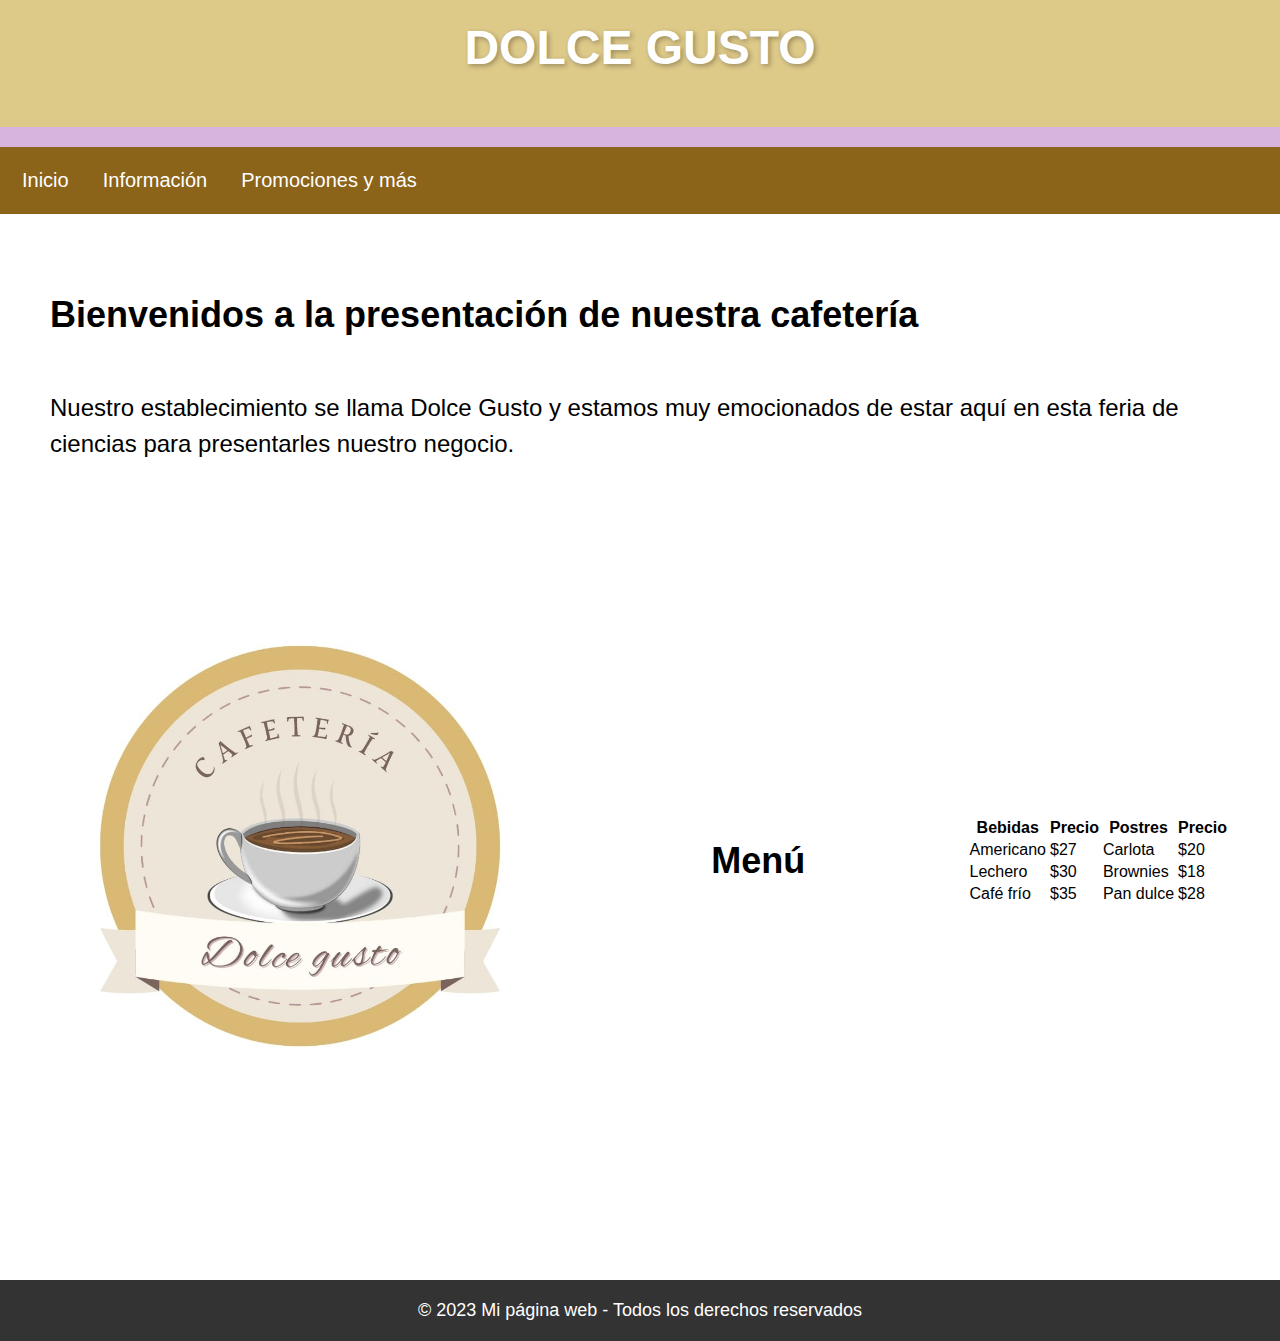
<file: index.html>
<!DOCTYPE html>
<html>
<head>
	<title>DOLCE GUSTO</title>
	<style>
		body {
			font-family: Arial, sans-serif;
			background-color: #D6B4DE;
			margin: 0;
			padding: 0;
		}
		header {
			background-color:#DDC988;
			color: #fff;
			padding: 20px;
			text-align: center;
			margin-bottom: 20px;
		}
		h1 {
			margin-top: 0;
			font-size: 48px;
			text-shadow: 2px 2px 5px rgba(0, 0, 0, 0.3);
		}
		nav {
			background-color: #8B6319;
			padding: 10px;
			overflow: hidden;
		}
		nav a {
			float: left;
			color: #fff;
			text-align: center;
			padding: 12px;
			text-decoration: none;
			font-size: 20px;
			margin-right: 10px;
		}
		nav a:hover {
			background-color: #ddd;
			color: #8B6319;
			border-radius: 10px;
		}
		section {
			display: flex;
			flex-wrap: wrap;
			justify-content: space-between;
			align-items: center;
			padding: 50px;
			background-color: #fff;
		}
		section h2 {
			font-size: 36px;
			margin-bottom: 30px;
		}
		section p {
			font-size: 24px;
			line-height: 1.5;
			margin-bottom: 30px;
		}
		section img {
			width: 50%;
			max-width: 500px;
			margin-bottom: 30px;
		}
		footer {
			background-color: #333;
			color: #fff;
			padding: 20px;
			text-align: center;
			font-size: 18px;
		}
	</style>
</head>
<body>
	<header>
		<h1>DOLCE GUSTO</h1>
	</header>
	<nav>
		<a href="index.html">Inicio</a>
		<a href="introduccion al cafe2.html">Información</a>
		<a href="introduccion al cafe3.html">Promociones y más</a>
	</nav>
	<section>
		<h2>Bienvenidos a la presentación de nuestra cafetería</h2>
		<p>Nuestro establecimiento se llama Dolce Gusto y estamos muy emocionados de estar aquí en esta feria de ciencias para presentarles nuestro negocio.</p>
		<img src="Dolce Gusto.jpg" alt="Imagen de muestra">
<h2> Menú </h2>
  <table>
  <tr>
    <th>Bebidas</th>
    <th>Precio </th>
    <th>Postres</th>
    <th>Precio </th>
  </tr>
  <tr>
    <td>Americano</td>
    <td> $27</td>
    <td>Carlota</td>
    <td>$20</td>
  </tr>
  <tr>
    <td>Lechero</td>
    <td> $30</td>
    <td>Brownies</td>
    <td>$18</td>

  </tr>
  <tr>
    <td>Café frío</td>
    <td> $35</td>
    <td>Pan dulce</td>
    <td>$28</td>
  </tr>
</table>

	</section>
	<footer>
		© 2023 Mi página web - Todos los derechos reservados
	</footer>
</body>
</html>
</file>
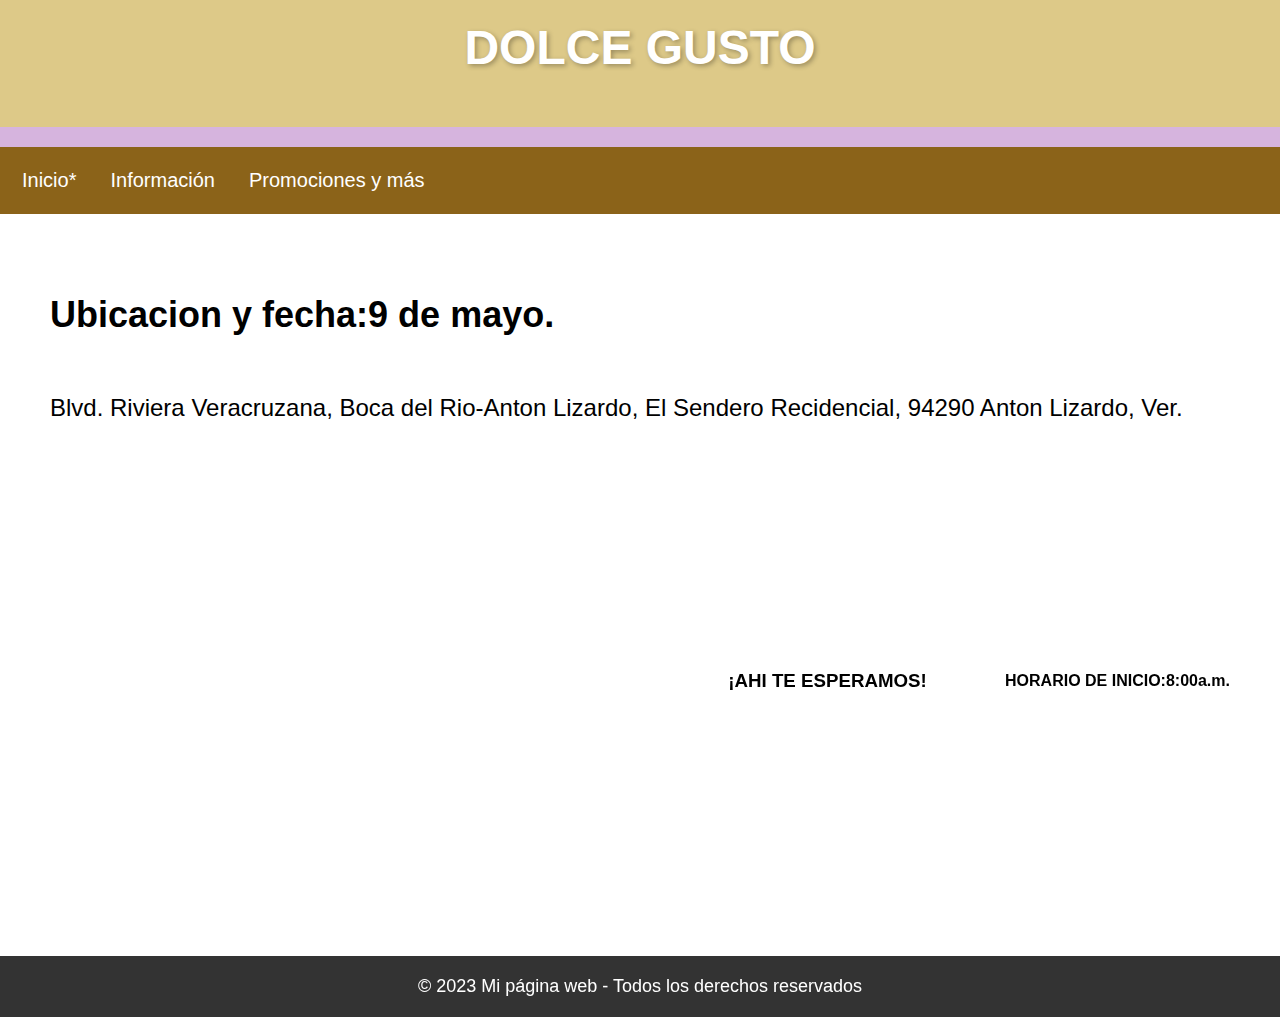
<file: introduccion al cafe2.html>
<!DOCTYPE html>
<html>
<head>
	<title>DOLCE GUSTO</title>
	<style>
		body {
			font-family: Arial, sans-serif;
			background-color: #D6B4DE;
			margin: 0;
			padding: 0;
		}
		header {
			background-color: #DDC988;
			color: #fff;
			padding: 20px;
			text-align: center;
			margin-bottom: 20px;
		}
		h1 {
			margin-top: 0;
			font-size: 48px;
			text-shadow: 2px 2px 5px rgba(0, 0, 0, 0.3);
		}
		nav {
			background-color: #8B6319;
			padding: 10px;
			overflow: hidden;
		}
		nav a {
			float: left;
			color: #fff;
			text-align: center;
			padding: 12px;
			text-decoration: none;
			font-size: 20px;
			margin-right: 10px;
		}
		nav a:hover {
			background-color: #ddd;
			color: #333;
			border-radius: 10px;
		}
		section {
			display: flex;
			flex-wrap: wrap;
			justify-content: space-between;
			align-items: center;
			padding: 50px;
			background-color: #fff;
		}
		section h2 {
			font-size: 36px;
			margin-bottom: 30px;
		}
		section p {
			font-size: 24px;
			line-height: 1.5;
			margin-bottom: 30px;
		}
		section img {
			width: 50%;
			max-width: 500px;
			margin-bottom: 30px;
		}
		footer {
			background-color: #333;
			color: #fff;
			padding: 20px;
			text-align: center;
			font-size: 18px;
		}
	</style>
</head>
<body>
	<header>
		<h1>DOLCE GUSTO</h1>
	</header>
	<nav>
		<a href="index.html">Inicio*</a>
		<a href="introduccion al cafe2.html">Información</a>
		<a href="introduccion al cafe3.html">Promociones y más</a>
	</nav>
	<section>
		<h2>Ubicacion y fecha:9 de mayo.</h2>
		<p>Blvd. Riviera Veracruzana, Boca del Rio-Anton Lizardo, El Sendero Recidencial, 94290 Anton Lizardo, Ver.</p>
		<iframe src="https://www.google.com/maps/embed?pb=!1m14!1m8!1m3!1d15083.34480041565!2d-96.0870366!3d19.0709381!3m2!1i1024!2i768!4f13.1!3m3!1m2!1s0x85c36abdc0c07535%3A0xbe13bf17cfc8a998!2sColegio%20Mexicano%20de%20Veracruz!5e0!3m2!1ses-419!2smx!4v1682691956337!5m2!1ses-419!2smx" width="600" height="450" style="border:0;" allowfullscreen="" loading="lazy" referrerpolicy="no-referrer-when-downgrade"></iframe>
		<h3>¡AHI TE ESPERAMOS!</h3>
		<h4>HORARIO DE INICIO:8:00a.m.</h4>
	</section>
	<footer>
		© 2023 Mi página web - Todos los derechos reservados
	</footer>
</body>
</html>
</file>
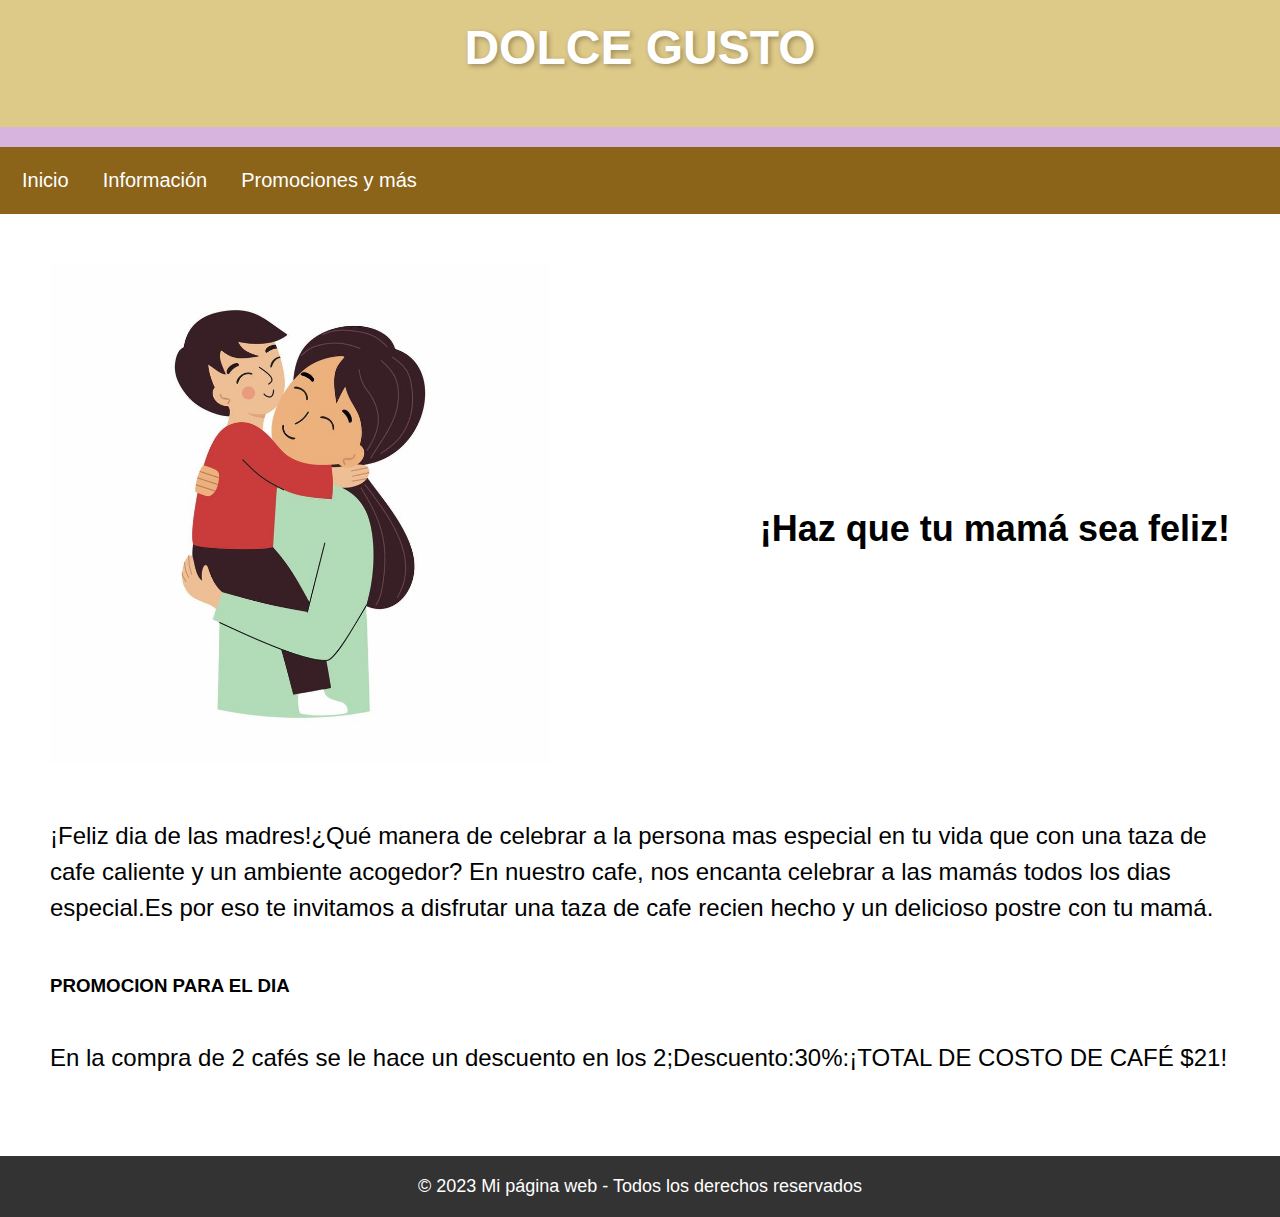
<file: introduccion al cafe3.html>
<!DOCTYPE html>
<html>
<head>
	<title>DOLCE GUSTO</title>
	<style>
		body {
			font-family: Arial, sans-serif;
			background-color: #D6B4DE;
			margin: 0;
			padding: 0;
		}
		header {
			background-color: #DDC988;
			color: #fff;
			padding: 20px;
			text-align: center;
			margin-bottom: 20px;
		}
		h1 {
			margin-top: 0;
			font-size: 48px;
			text-shadow: 2px 2px 5px rgba(0, 0, 0, 0.3);
		}
		nav {
			background-color: #8B6319;
			padding: 10px;
			overflow: hidden;
		}
		nav a {
			float: left;
			color: #fff;
			text-align: center;
			padding: 12px;
			text-decoration: none;
			font-size: 20px;
			margin-right: 10px;
		}
		nav a:hover {
			background-color: #ddd;
			color: #333;
			border-radius: 10px;
		}
		section {
			display: flex;
			flex-wrap: wrap;
			justify-content: space-between;
			align-items: center;
			padding: 50px;
			background-color: #fff;
		}
		section h2 {
			font-size: 36px;
			margin-bottom: 30px;
		}
		section p {
			font-size: 24px;
			line-height: 1.5;
			margin-bottom: 30px;
		}
		section img {
			width: 50%;
			max-width: 500px;
			margin-bottom: 30px;
		}
		footer {
			background-color: #333;
			color: #fff;
			padding: 20px;
			text-align: center;
			font-size: 18px;
		}
	</style>
</head>
<body>
	<header>
		<h1>DOLCE GUSTO</h1>
	</header>
	<nav>
		<a href="index.html">Inicio</a>
		<a href="introduccion al cafe2.html">Información</a>
		<a href="introduccion al cafe3.html">Promociones y más</a>
	</nav>
	<section>
		<img src="madre.jpg" alt="Imagen de muestra">
                <h2>¡Haz que tu mamá sea feliz!</h2>
		<p>¡Feliz dia de las madres!¿Qué manera de celebrar a la persona mas especial en tu vida que con una taza de cafe caliente y un ambiente acogedor? En nuestro cafe, nos encanta celebrar a las mamás todos los dias especial.Es por eso te invitamos a disfrutar una taza de cafe recien hecho y un delicioso postre con tu mamá.</p>
		<h3>PROMOCION PARA EL DIA</h3>
		<p>En la compra de 2 cafés se le hace un descuento en los 2;Descuento:30%:¡TOTAL DE COSTO DE CAFÉ $21!</p>
	</section>
	<footer>
		© 2023 Mi página web - Todos los derechos reservados
	</footer>
</body>
</html>
</file>
